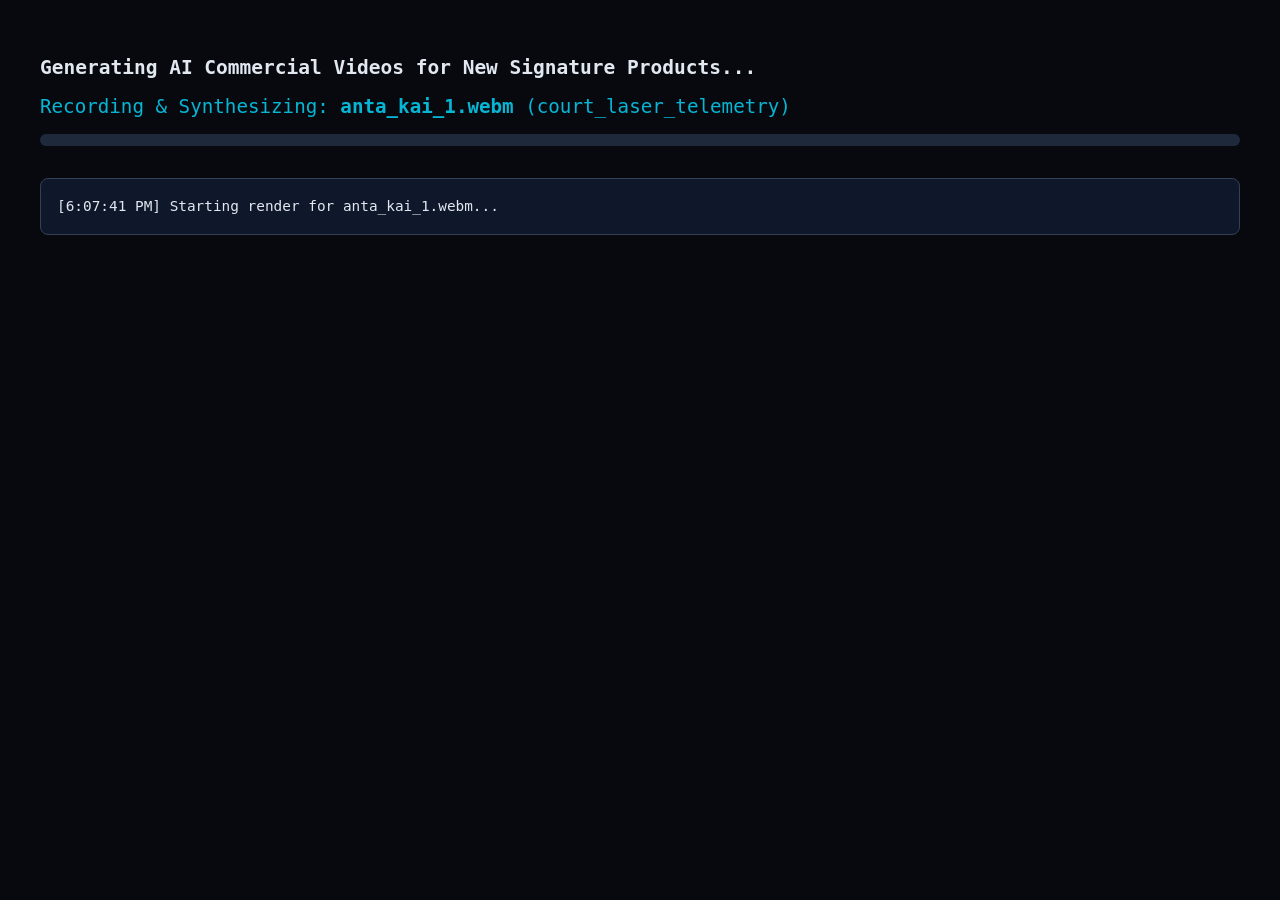
<file: generate_videos.html>
<!DOCTYPE html>
<html>
<head>
  <title>AI Commercial & Promotional Video Generator</title>
  <style>
    body {
      background: #08090f;
      color: #e2e8f0;
      font-family: monospace;
      padding: 2rem;
    }
    #status {
      font-size: 1.2rem;
      color: #06b6d4;
      margin-bottom: 1rem;
    }
    .progress-bar {
      width: 100%;
      height: 12px;
      background: #1e293b;
      border-radius: 6px;
      overflow: hidden;
      margin-bottom: 2rem;
    }
    .progress-fill {
      height: 100%;
      background: linear-gradient(90deg, #06b6d4, #10b981, #8b5cf6);
      width: 0%;
      transition: width 0.3s;
    }
    #log {
      background: #0f172a;
      padding: 1rem;
      border-radius: 8px;
      max-height: 400px;
      overflow-y: auto;
      font-size: 0.9rem;
      line-height: 1.6;
      border: 1px solid #334155;
    }
  </style>
</head>
<body>
  <h2>Generating AI Commercial Videos for New Signature Products...</h2>
  <div id="status">Initializing Video Pipeline...</div>
  <div class="progress-bar"><div class="progress-fill" id="progress"></div></div>
  <div id="log"></div>
  <canvas id="recCanvas" width="960" height="540" style="display:none;"></canvas>

  <script>
    const videosToGenerate = [
      {
        name: 'anta_kai_1.webm',
        imgSrc: 'assets/anta_kai_1.jpg',
        duration: 4000,
        effect: 'court_laser_telemetry'
      },
      {
        name: 'anta_kt9.webm',
        imgSrc: 'assets/anta_kt9.jpg',
        duration: 4000,
        effect: 'converse_weapon_arena'
      },
      {
        name: 'anta_shockwave_5.webm',
        imgSrc: 'assets/anta_shockwave_5.jpg',
        duration: 4000,
        effect: 'geometric_laser_grid'
      },
      {
        name: 'anta_c202_gt_pro.webm',
        imgSrc: 'assets/anta_c202_gt_pro.jpg',
        duration: 4000,
        effect: 'nike_vaporfly_speed'
      },
      {
        name: 'nike_alphafly_3.webm',
        imgSrc: 'assets/nike_alphafly_3.jpg',
        duration: 4000,
        effect: 'nike_vaporfly_speed'
      },
      {
        name: 'nike_kobe_8_protro.webm',
        imgSrc: 'assets/nike_kobe_8_protro.jpg',
        duration: 4000,
        effect: 'court_laser_telemetry'
      },
      {
        name: 'nike_ja_2.webm',
        imgSrc: 'assets/nike_ja_2.jpg',
        duration: 4000,
        effect: 'jordan_smoke_embers'
      },
      {
        name: 'nike_lebron_21.webm',
        imgSrc: 'assets/nike_lebron_21.jpg',
        duration: 4000,
        effect: 'pristine_light_caustics'
      },
      {
        name: 'nike_sabrina_2.webm',
        imgSrc: 'assets/nike_sabrina_2.jpg',
        duration: 4000,
        effect: 'geometric_laser_grid'
      },
      {
        name: 'nike_air_max_dn.webm',
        imgSrc: 'assets/nike_air_max_dn.jpg',
        duration: 4000,
        effect: 'nike_air_pulse'
      },
      {
        name: 'nike_gt_cut_3.webm',
        imgSrc: 'assets/nike_gt_cut_3.jpg',
        duration: 4000,
        effect: 'holographic_neural'
      },
      {
        name: 'nike_book_1.webm',
        imgSrc: 'assets/nike_book_1.jpg',
        duration: 4000,
        effect: 'skate_golden_sunlight'
      },
      {
        name: 'nike_pegasus_41.webm',
        imgSrc: 'assets/nike_pegasus_41.jpg',
        duration: 4000,
        effect: 'nike_vaporfly_speed'
      }
    ];

    const canvas = document.getElementById('recCanvas');
    const ctx = canvas.getContext('2d');
    const statusDiv = document.getElementById('status');
    const logDiv = document.getElementById('log');
    const progressFill = document.getElementById('progress');

    function log(msg) {
      const p = document.createElement('div');
      p.innerHTML = `[${new Date().toLocaleTimeString()}] ${msg}`;
      logDiv.appendChild(p);
      logDiv.scrollTop = logDiv.scrollHeight;
    }

    async function recordVideo(config) {
      statusDiv.innerHTML = `Recording & Synthesizing: <strong>${config.name}</strong> (${config.effect})`;
      log(`Starting render for ${config.name}...`);
      
      const img = new Image();
      img.src = config.imgSrc + '?t=' + Date.now();
      await new Promise((resolve) => {
        img.onload = resolve;
        img.onerror = () => {
          log(`Warning: Failed to load ${config.imgSrc}`);
          resolve();
        };
      });

      ctx.clearRect(0, 0, canvas.width, canvas.height);
      if (img.complete && img.naturalWidth > 0) {
        ctx.drawImage(img, 0, 0, canvas.width, canvas.height);
      } else {
        ctx.fillStyle = '#0f172a';
        ctx.fillRect(0, 0, canvas.width, canvas.height);
      }

      const stream = canvas.captureStream(30);
      const recorder = new MediaRecorder(stream, { mimeType: 'video/webm; codecs=vp9' });
      const chunks = [];
      recorder.ondataavailable = e => { if (e.data.size > 0) chunks.push(e.data); };

      const recordedPromise = new Promise(resolve => {
        recorder.onstop = () => {
          const blob = new Blob(chunks, { type: 'video/webm' });
          resolve(blob);
        };
      });

      recorder.start(250);

      const fps = 30;
      const frameInterval = 1000 / fps;
      const totalFrames = Math.round((config.duration / 1000) * fps);
      let frameIndex = 0;

      await new Promise((resolve) => {
        const intervalId = setInterval(() => {
          frameIndex++;
          const progress = Math.min(1, frameIndex / totalFrames);
          const t = (frameIndex * frameInterval) / 1000;

          ctx.clearRect(0, 0, canvas.width, canvas.height);

          // Dynamic Cinematic Camera Zoom & Pan
          const zoom = 1 + 0.06 * Math.sin(progress * Math.PI);
          const panX = Math.sin(t * 1.5) * 10;
          const panY = Math.cos(t * 1.1) * 6;

          ctx.save();
          ctx.translate(canvas.width / 2 + panX, canvas.height / 2 + panY);
          ctx.scale(zoom, zoom);
          if (img.complete && img.naturalWidth > 0) {
            ctx.drawImage(img, -canvas.width / 2, -canvas.height / 2, canvas.width, canvas.height);
          } else {
            ctx.fillStyle = '#0f172a';
            ctx.fillRect(-canvas.width / 2, -canvas.height / 2, canvas.width, canvas.height);
          }
          ctx.restore();

          // Procedural Motion FX
          try {
            if (config.effect === 'jordan_smoke_embers') {
              const redGlow = ctx.createRadialGradient(canvas.width / 2, canvas.height / 2, 40, canvas.width / 2, canvas.height / 2, 380);
              redGlow.addColorStop(0, `rgba(239, 68, 68, ${Math.abs(Math.sin(t * 3)) * 0.25 + 0.1})`);
              redGlow.addColorStop(1, 'rgba(0,0,0,0)');
              ctx.fillStyle = redGlow;
              ctx.fillRect(0, 0, canvas.width, canvas.height);

              for (let e = 0; e < 24; e++) {
                const ex = (canvas.width / 2 + Math.sin(t * 2 + e) * (180 + e * 5));
                const ey = canvas.height - ((t * 80 + e * 30) % canvas.height);
                ctx.fillStyle = `rgba(254, 202, 202, ${Math.abs(Math.sin(t * 5 + e)) * 0.85})`;
                ctx.beginPath();
                ctx.arc(ex, ey, Math.sin(t * 4 + e) * 1.5 + 2, 0, Math.PI * 2);
                ctx.fill();
              }
            } else if (config.effect === 'pristine_light_caustics') {
              const sweepX = (t * 220) % (canvas.width + 200) - 100;
              const causticsGrad = ctx.createLinearGradient(sweepX - 80, 0, sweepX + 80, 0);
              causticsGrad.addColorStop(0, 'rgba(255, 255, 255, 0)');
              causticsGrad.addColorStop(0.5, 'rgba(255, 255, 255, 0.35)');
              causticsGrad.addColorStop(1, 'rgba(6, 182, 212, 0)');
              ctx.fillStyle = causticsGrad;
              ctx.fillRect(0, 0, canvas.width, canvas.height);
            } else if (config.effect === 'geometric_laser_grid') {
              ctx.strokeStyle = `rgba(168, 85, 247, ${Math.abs(Math.sin(t * 2)) * 0.35 + 0.15})`;
              ctx.lineWidth = 1.5;
              for (let y = 0; y < canvas.height; y += 40) {
                ctx.beginPath();
                ctx.moveTo(0, y + (t * 20 % 40));
                ctx.lineTo(canvas.width, y + (t * 20 % 40));
                ctx.stroke();
              }
            } else if (config.effect === 'skate_golden_sunlight') {
              const flareX = canvas.width - 200 + Math.sin(t * 1.5) * 80;
              const flareY = 150 + Math.cos(t * 1.2) * 50;
              const sunFlare = ctx.createRadialGradient(flareX, flareY, 20, flareX, flareY, 350);
              sunFlare.addColorStop(0, 'rgba(254, 240, 138, 0.35)');
              sunFlare.addColorStop(0.4, 'rgba(245, 158, 11, 0.15)');
              sunFlare.addColorStop(1, 'rgba(0,0,0,0)');
              ctx.fillStyle = sunFlare;
              ctx.fillRect(0, 0, canvas.width, canvas.height);
            } else if (config.effect === 'court_laser_telemetry') {
              const ringR = (t * 140) % 360;
              ctx.strokeStyle = `rgba(6, 182, 212, ${1 - ringR / 360})`;
              ctx.lineWidth = 2;
              ctx.beginPath();
              ctx.ellipse(canvas.width / 2, canvas.height - 80, ringR * 1.8, ringR * 0.6, 0, 0, Math.PI * 2);
              ctx.stroke();
            } else if (config.effect === 'nike_air_pulse') {
              const pulseR = (t * 120) % 280;
              ctx.strokeStyle = `rgba(168, 85, 247, ${1 - pulseR / 280})`;
              ctx.lineWidth = 2.5;
              ctx.beginPath();
              ctx.arc(canvas.width / 2, canvas.height / 2, pulseR, 0, Math.PI * 2);
              ctx.stroke();
            } else if (config.effect === 'nike_vaporfly_speed') {
              for (let s = 0; s < 18; s++) {
                const sx = (canvas.width + 100 - (t * 700 + s * 90) % (canvas.width + 200));
                const sy = 120 + s * 22;
                ctx.strokeStyle = 'rgba(16, 185, 129, 0.5)';
                ctx.lineWidth = 2;
                ctx.beginPath();
                ctx.moveTo(sx, sy);
                ctx.lineTo(sx - 120, sy);
                ctx.stroke();
              }
            } else if (config.effect === 'converse_weapon_arena') {
              ctx.save();
              ctx.translate(canvas.width / 2, 0);
              ctx.rotate(Math.sin(t * 1.5) * 0.12);
              const beamGrad = ctx.createLinearGradient(0, 0, 0, canvas.height);
              beamGrad.addColorStop(0, 'rgba(250, 204, 21, 0.25)');
              beamGrad.addColorStop(1, 'rgba(250, 204, 21, 0)');
              ctx.fillStyle = beamGrad;
              ctx.beginPath();
              ctx.moveTo(0, 0);
              ctx.lineTo(160, canvas.height);
              ctx.lineTo(-160, canvas.height);
              ctx.closePath();
              ctx.fill();
              ctx.restore();
            } else if (config.effect === 'holographic_neural') {
              const scanY = (t * 180) % canvas.height;
              ctx.strokeStyle = 'rgba(6, 182, 212, 0.5)';
              ctx.lineWidth = 2.5;
              ctx.beginPath();
              ctx.moveTo(0, scanY);
              ctx.lineTo(canvas.width, scanY);
              ctx.stroke();
            }
          } catch (fxErr) {}

          // Subtle Film Grain
          ctx.fillStyle = 'rgba(255, 255, 255, 0.02)';
          for (let g = 0; g < 60; g++) {
            ctx.fillRect(Math.random() * canvas.width, Math.random() * canvas.height, 1.5, 1.5);
          }

          if (frameIndex >= totalFrames) {
            clearInterval(intervalId);
            setTimeout(() => {
              recorder.stop();
              resolve();
            }, 250);
          }
        }, frameInterval);
      });

      const blob = await recordedPromise;
      return blob;
    }

    async function generateAll() {
      let idx = 0;
      for (const item of videosToGenerate) {
        idx++;
        progressFill.style.width = `${((idx - 1) / videosToGenerate.length) * 100}%`;
        const blob = await recordVideo(item);
        
        const formData = new FormData();
        formData.append('filename', item.name);
        formData.append('video', blob, item.name);

        try {
          const res = await fetch('/save-video', {
            method: 'POST',
            body: formData
          });
          const json = await res.json();
          log(`✓ Saved: <strong>${item.name}</strong> (${Math.round(blob.size / 1024)} KB)`);
        } catch (err) {
          log(`⚠️ Failed saving ${item.name}: ${err.message}`);
        }
      }

      progressFill.style.width = '100%';
      statusDiv.innerHTML = `✓ All Commercial Videos Generated Successfully!`;
      log('Done!');
    }

    window.onload = generateAll;
  </script>
</body>
</html>
</file>
